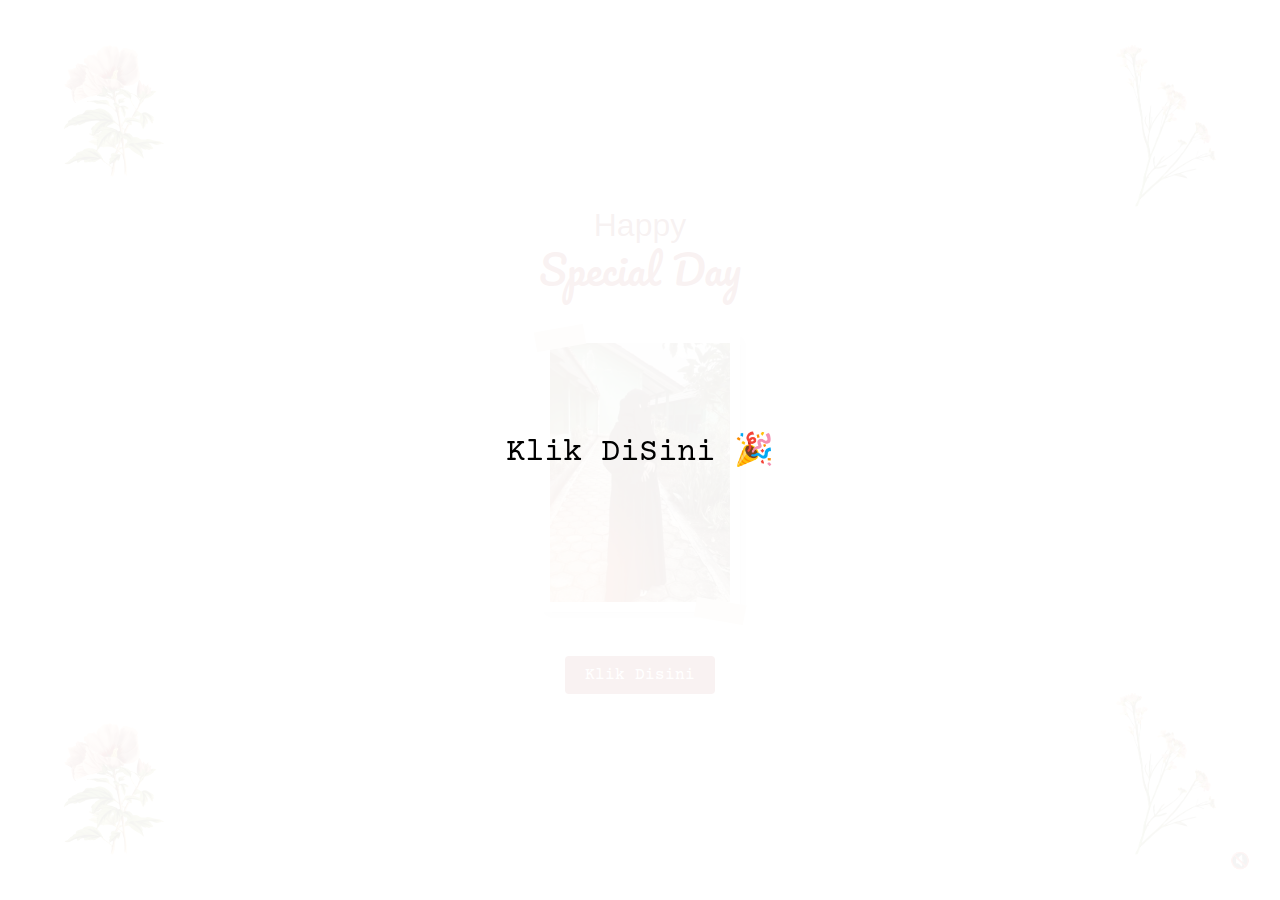
<file: index.html>
<!DOCTYPE html>
<html lang="id">

<head>
  <meta charset="UTF-8">
  <title>Special Day</title>
  <meta name="viewport" content="width=device-width, initial-scale=1.0">
  <style>
    @import url('https://fonts.googleapis.com/css2?family=Pacifico&family=Courier+Prime&display=swap');

    * {
      box-sizing: border-box;
      margin: 0;
      padding: 0;
    }

    body {
      margin: 0;
      padding: 0;
      background-image: url('https://i.ibb.co/yYRLK92/bg-texture.jpg');
      background-size: cover;
      background-position: center;
      height: 100vh;
      width: 100vw;
      font-family: 'Arial', sans-serif;
      position: relative;
      overflow: hidden;
      touch-action: manipulation;
    }

    .overlay {
      position: fixed;
      inset: 0;
      background-color: rgba(255, 255, 255, 0.95);
      display: flex;
      justify-content: center;
      align-items: center;
      z-index: 1000;
      font-size: 2rem;
      font-family: 'Courier Prime', monospace;
      cursor: pointer;
    }

    .flowers {
      position: absolute;
      width: 100%;
      height: 100%;
      pointer-events: none;
      z-index: 1;
    }

    .flowers img {
      position: absolute;
      width: clamp(60px, 15vw, 100px);
      animation: sway 3s ease-in-out infinite alternate;
    }

    .top-left {
      top: 5%;
      left: 5%;
    }

    .top-right {
      top: 5%;
      right: 5%;
    }

    .bottom-left {
      bottom: 5%;
      left: 5%;
    }

    .bottom-right {
      bottom: 5%;
      right: 5%;
    }

    .container {
      display: flex;
      flex-direction: column;
      justify-content: center;
      align-items: center;
      height: 100vh;
      width: 100vw;
      text-align: center;
      padding: 20px;
      position: relative;
      z-index: 2;
    }

    .title {
      font-size: clamp(1.5rem, 5vw, 2rem);
      color: #6b0000;
      margin-bottom: clamp(10px, 3vh, 20px);
      line-height: 1.2;
    }

    .special {
      font-family: 'Pacifico', cursive;
      font-size: clamp(2rem, 7vw, 2.5rem);
      color: #8B0000;
      display: block;
    }

    .photo-frame {
      margin: clamp(10px, 3vh, 20px) 0;
      position: relative;
      display: inline-block;
      max-width: 90vw;
    }

    .photo-frame img {
      width: clamp(150px, 50vw, 200px);
      height: auto;
      border: clamp(5px, 2vw, 10px) solid white;
      box-shadow: 4px 4px 10px rgba(0, 0, 0, 0.2);
      object-fit: cover;
    }

    .tape-top,
    .tape-bottom {
      position: absolute;
      width: clamp(30px, 10vw, 50px);
      height: clamp(10px, 3vw, 20px);
      background-color: #e4d6c2;
      transform: rotate(-10deg);
    }

    .tape-top {
      top: clamp(-5px, -1vw, -10px);
      left: clamp(-5px, -1vw, -10px);
    }

    .tape-bottom {
      bottom: clamp(-5px, -1vw, -10px);
      right: clamp(-5px, -1vw, -10px);
      transform: rotate(10deg);
    }

    .button {
      background-color: #8B0000;
      color: white;
      padding: clamp(8px, 2vh, 10px) clamp(15px, 4vw, 20px);
      font-family: 'Courier Prime', monospace;
      font-size: clamp(0.9rem, 3vw, 1rem);
      border: none;
      border-radius: 4px;
      cursor: pointer;
      margin-top: clamp(10px, 3vh, 20px);
    }

    .button:hover {
      background-color: #a00000;
    }

    .music-control {
      position: absolute;
      bottom: 20px;
      right: 20px;
      background: rgba(255, 255, 255, 0.7);
      border-radius: 50%;
      width: 40px;
      height: 40px;
      display: flex;
      justify-content: center;
      align-items: center;
      cursor: pointer;
      z-index: 10;
      user-select: none;
    }

    @keyframes sway {
      0% {
        transform: rotate(0deg) translateX(0);
      }

      50% {
        transform: rotate(3deg) translateX(3px);
      }

      100% {
        transform: rotate(-3deg) translateX(-3px);
      }
    }
  </style>
</head>

<body>

  <div class="overlay" id="startOverlay">
   Klik DiSini 🎉
  </div>

  <audio id="birthdayMusic" loop preload="auto">
    <source src="Happy Birthday to You - piano instrumental with lyrics.mp3" type="audio/mpeg">
    <source src="Happy Birthday to You - piano instrumental with lyrics.ogg" type="audio/ogg">
    Your browser does not support the audio element.
  </audio>

  <div class="music-control" id="musicControl">🔇</div>

  <div class="flowers">
    <img src="img2.png" class="top-left">
    <img src="img3.png" class="top-right">
    <img src="img3.png" class="bottom-right">
    <img src="img2.png" class="bottom-left">
  </div>

  <div class="container">
    <div class="title">Happy<br><span class="special">Special Day</span></div>

    <div class="photo-frame">
      <div class="tape-top"></div>
      <img src="img8 (2).jpeg" alt="Photo">
      <div class="tape-bottom"></div>
    </div>

    <button class="button" onclick="window.location.href='halaman2.html'">Klik Disini</button>
  </div>

  <script>
    const music = document.getElementById('birthdayMusic');
    const musicControl = document.getElementById('musicControl');
    const overlay = document.getElementById('startOverlay');
    let musicPlaying = false;

    music.volume = 0.5;

    function startExperience() {
      overlay.style.display = 'none';

      music.play().then(() => {
        musicPlaying = true;
        musicControl.textContent = '🔊';
      }).catch(error => {
        console.log("Playback prevented:", error);
        musicControl.textContent = '🔇 (Tap to enable)';
      });
    }

    overlay.addEventListener('click', startExperience);

    musicControl.addEventListener('click', () => {
      if (musicPlaying) {
        music.pause();
        musicPlaying = false;
        musicControl.textContent = '🔇';
      } else {
        music.play().then(() => {
          musicPlaying = true;
          musicControl.textContent = '🔊';
        }).catch(error => {
          console.log("Playback prevented:", error);
        });
      }
    });
  </script>
</body>

</html>
</file>
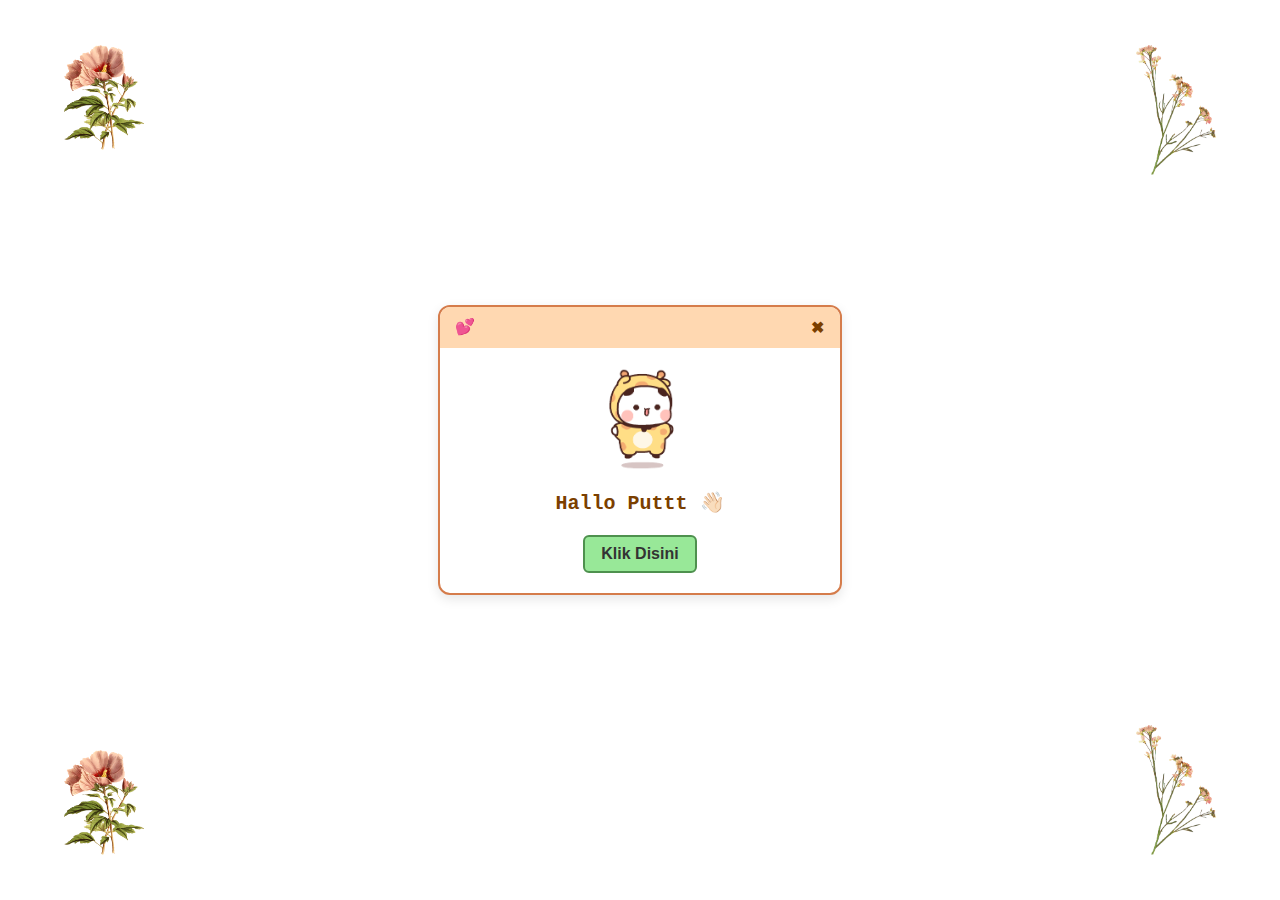
<file: halaman2.html>
<!DOCTYPE html>
<html lang="id">

<head>
  <meta charset="UTF-8">
  <title>Hallo putt</title>
  <meta name="viewport" content="width=device-width, initial-scale=1.0">
  <style>
    body {
      margin: 0;
      padding: 0;
      background: rgb(100, 100, 100)(143, 108, 108)(143, 108, 108);
      min-height: 100vh;
      font-family: 'Courier New', Courier, monospace;
      display: flex;
      justify-content: center;
      align-items: center;
      overflow-x: hidden;
    }

    .flowers {
      position: absolute;
      width: 100%;
      height: 100%;
      pointer-events: none;
    }

    .flowers img {
      position: absolute;
      width: 80px;
      max-width: 20vw;
      animation: sway 3s ease-in-out infinite alternate;
    }

    .top-left {
      top: 5%;
      left: 5%;
    }

    .top-right {
      top: 5%;
      right: 5%;
    }

    .bottom-left {
      bottom: 5%;
      left: 5%;
    }

    .bottom-right {
      bottom: 5%;
      right: 5%;
    }

    .popup {
      width: 90%;
      max-width: 400px;
      background-color: #fff;
      border: 2px solid #d57c4b;
      border-radius: 12px;
      box-shadow: 0 4px 12px rgba(0, 0, 0, 0.1);
      overflow: hidden;
      text-align: center;
      margin: 20px;
      position: relative;
      z-index: 10;
    }

    .popup-header {
      background-color: #ffd8b1;
      padding: 10px;
      color: #7b3f00;
      display: flex;
      justify-content: flex-end;
      align-items: center;
      position: relative;
    }

    .popup-header span {
      position: absolute;
      left: 15px;
      font-weight: bold;
    }

    .close-btn {
      font-weight: bold;
      color: #7b3f00;
      background: none;
      border: none;
      cursor: pointer;
      font-size: 16px;
    }

    .popup-content {
      padding: 20px;
    }

    .popup-content img {
      width: 100px;
      max-width: 30vw;
      margin-bottom: 15px;
    }

    .popup-content h3 {
      margin: 0;
      font-weight: bold;
      color: #7b3f00;
      font-size: clamp(16px, 4vw, 20px);
      padding: 0 10px;
    }

    .ok-btn {
      margin-top: 20px;
      padding: 8px 16px;
      min-width: 80px;
      background-color: #98e898;
      border: 2px solid #4e914e;
      color: #333;
      border-radius: 6px;
      cursor: pointer;
      font-weight: bold;
      font-size: 16px;
    }

    .ok-btn:hover {
      background-color: #7fe07f;
    }

    @keyframes sway {
      0% {
        transform: rotate(0deg) translateX(0);
      }
      50% {
        transform: rotate(3deg) translateX(3px);
      }
      100% {
        transform: rotate(-3deg) translateX(-3px);
      }
    }

    /* Media queries untuk perangkat sangat kecil */
    @media (max-width: 400px) {
      .flowers img {
        width: 60px;
      }
      .popup-content img {
        width: 80px;
      }
      .popup {
        margin: 10px;
      }
      .popup-content h3 {
        font-size: 16px;
      }
    }
  </style>
</head>

<body>
  <div class="flowers">
    <img src="img2.png" class="top-left" style="animation-delay: 0s;">
    <img src="img3.png" class="top-right" style="animation-delay: 1s;">
    <img src="img3.png" class="bottom-right">
    <img src="img2.png" class="bottom-left">
  </div>

  <div class="popup">
    <div class="popup-header">
      <span>💕</span>
      <button class="close-btn" onclick="window.close()">✖</button>
    </div>
    <div class="popup-content">
      <img src="Stiker 16.gif" alt="Cute Char">
      <h3>Hallo Puttt 👋🏻</h3>
      <button class="ok-btn" onclick="window.location.href='halaman3.html'">Klik Disini</button>
    </div>
  </div>
</body>
</html>
</file>
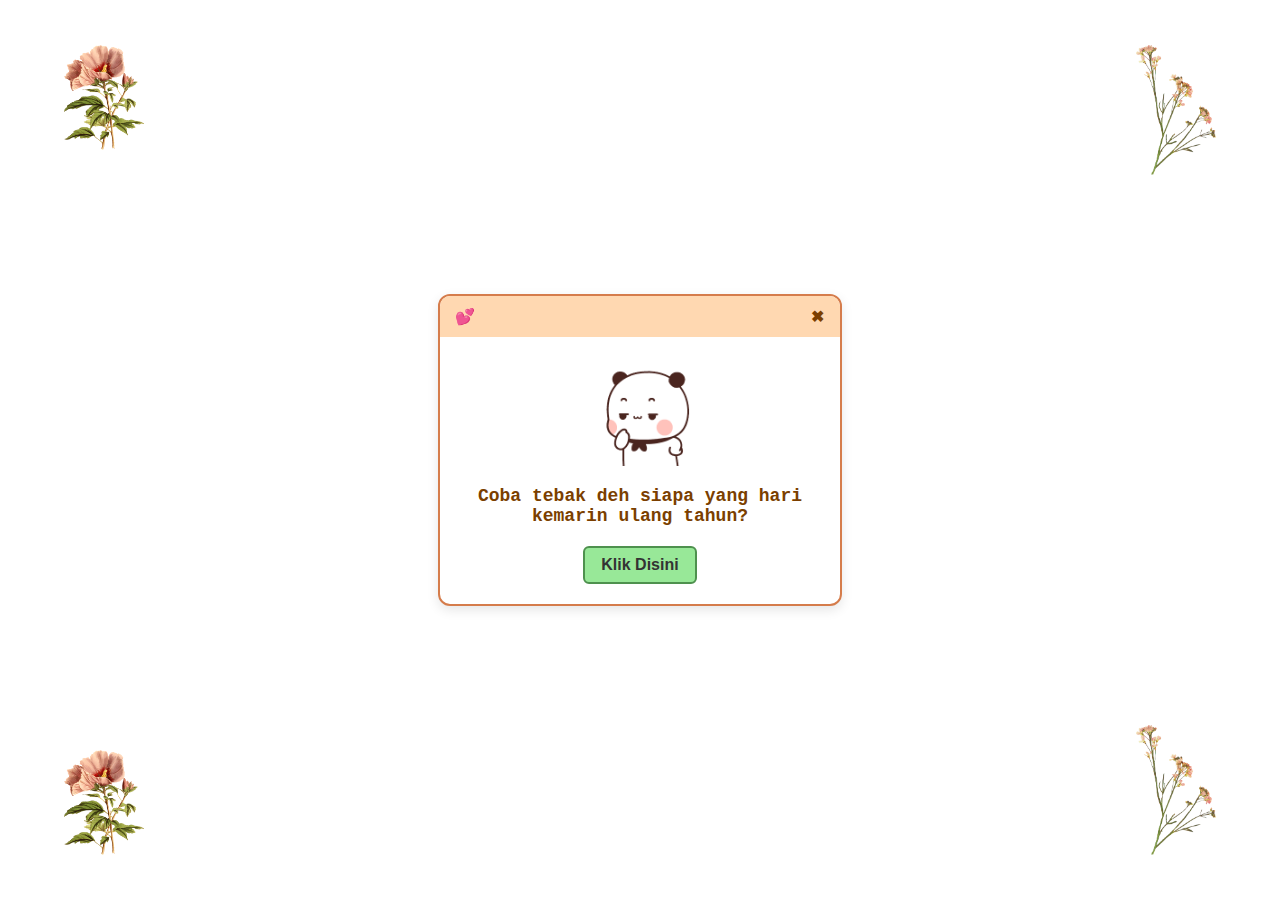
<file: halaman3.html>
<!DOCTYPE html>
<html lang="id">

<head>
  <meta charset="UTF-8">
  <title>Hallo putt</title>
  <meta name="viewport" content="width=device-width, initial-scale=1.0">
  <style>
    body {
      margin: 0;
      padding: 0;
      background: rgb(100, 100, 100)(143, 108, 108)(143, 108, 108);
      min-height: 100vh;
      font-family: 'Courier New', Courier, monospace;
      display: flex;
      justify-content: center;
      align-items: center;
      overflow-x: hidden;
    }

    .flowers {
      position: absolute;
      width: 100%;
      height: 100%;
      pointer-events: none;
    }

    .flowers img {
      position: absolute;
      width: 80px;
      max-width: 20vw;
      animation: sway 3s ease-in-out infinite alternate;
    }

    .top-left {
      top: 5%;
      left: 5%;
    }

    .top-right {
      top: 5%;
      right: 5%;
    }

    .bottom-left {
      bottom: 5%;
      left: 5%;
    }

    .bottom-right {
      bottom: 5%;
      right: 5%;
    }

    .popup {
      width: 90%;
      max-width: 400px;
      background-color: #fff;
      border: 2px solid #d57c4b;
      border-radius: 12px;
      box-shadow: 0 4px 12px rgba(0, 0, 0, 0.1);
      overflow: hidden;
      text-align: center;
      margin: 20px;
      position: relative;
      z-index: 10;
    }

    .popup-header {
      background-color: #ffd8b1;
      padding: 10px;
      color: #7b3f00;
      display: flex;
      justify-content: flex-end;
      align-items: center;
      position: relative;
    }

    .popup-header span {
      position: absolute;
      left: 15px;
      font-weight: bold;
    }

    .close-btn {
      font-weight: bold;
      color: #7b3f00;
      background: none;
      border: none;
      cursor: pointer;
      font-size: 16px;
    }

    .popup-content {
      padding: 20px;
    }

    .popup-content img {
      width: 100px;
      max-width: 30vw;
      margin-bottom: 15px;
    }

    .popup-content h3 {
      margin: 0;
      font-weight: bold;
      color: #7b3f00;
      font-size: clamp(16px, 4vw, 18px);
      padding: 0 10px;
    }

    .ok-btn {
      margin-top: 20px;
      padding: 8px 16px;
      min-width: 80px;
      background-color: #98e898;
      border: 2px solid #4e914e;
      color: #333;
      border-radius: 6px;
      cursor: pointer;
      font-weight: bold;
      font-size: 16px;
    }

    .ok-btn:hover {
      background-color: #7fe07f;
    }

    @keyframes sway {
      0% {
        transform: rotate(0deg) translateX(0);
      }
      50% {
        transform: rotate(3deg) translateX(3px);
      }
      100% {
        transform: rotate(-3deg) translateX(-3px);
      }
    }

    /* Media queries untuk perangkat sangat kecil */
    @media (max-width: 400px) {
      .flowers img {
        width: 60px;
      }
      .popup-content img {
        width: 80px;
      }
      .popup {
        margin: 10px;
      }
    }
  </style>
</head>

<body>
  <div class="flowers">
    <img src="img2.png" class="top-left" style="animation-delay: 0s;">
    <img src="img3.png" class="top-right" style="animation-delay: 1s;">
    <img src="img3.png" class="bottom-right">
    <img src="img2.png" class="bottom-left">
  </div>

  <div class="popup">
    <div class="popup-header">
      <span>💕</span>
      <button class="close-btn" onclick="window.close()">✖</button>
    </div>
    <div class="popup-content">
      <img src="Stiker 18.gif" alt="Cute Char">
      <h3>Coba tebak deh siapa yang hari kemarin ulang tahun?</h3>
      <button class="ok-btn" onclick="window.location.href='halaman4.html'">Klik Disini</button>
    </div>
  </div>
</body>
</html>
</file>
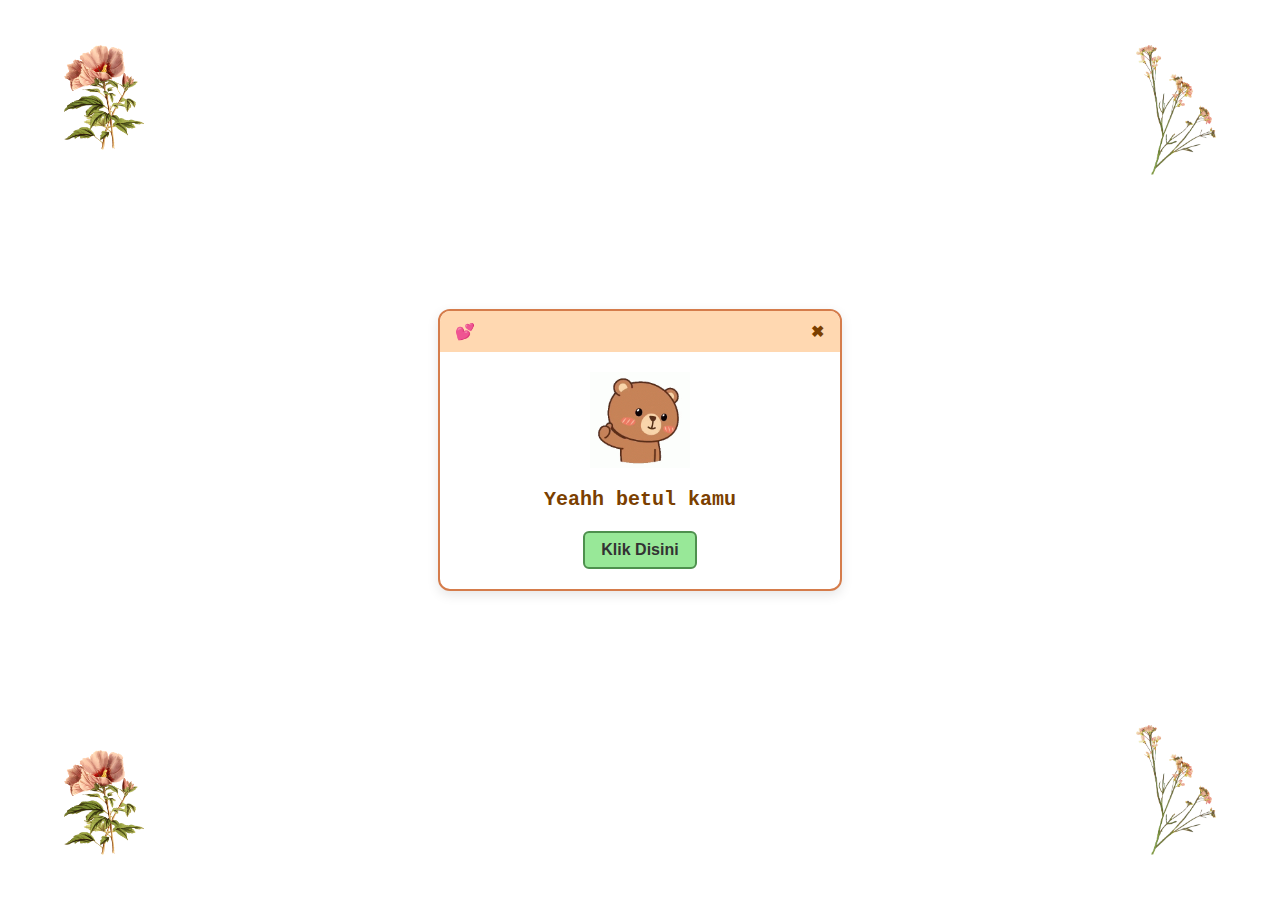
<file: halaman4.html>
<!DOCTYPE html>
<html lang="id">

<head>
  <meta charset="UTF-8">
  <title>Selamatt putt</title>
  <meta name="viewport" content="width=device-width, initial-scale=1.0">
  <style>
    body {
      margin: 0;
      padding: 0;
      background-image: url('https://i.ibb.co/yYRLK92/bg-texture.jpg');
      background-size: cover;
      background-position: center;
      min-height: 100vh;
      font-family: 'Courier New', Courier, monospace;
      display: flex;
      justify-content: center;
      align-items: center;
      overflow-x: hidden;
    }

    .flowers {
      position: absolute;
      width: 100%;
      height: 100%;
      pointer-events: none;
    }

    .flowers img {
      position: absolute;
      width: 80px;
      max-width: 20vw;
      animation: sway 3s ease-in-out infinite alternate;
    }

    .top-left {
      top: 5%;
      left: 5%;
    }

    .top-right {
      top: 5%;
      right: 5%;
    }

    .bottom-left {
      bottom: 5%;
      left: 5%;
    }

    .bottom-right {
      bottom: 5%;
      right: 5%;
    }

    .popup {
      width: 90%;
      max-width: 400px;
      background-color: #fff;
      border: 2px solid #d57c4b;
      border-radius: 12px;
      box-shadow: 0 4px 12px rgba(0, 0, 0, 0.1);
      overflow: hidden;
      text-align: center;
      margin: 20px;
      position: relative;
      z-index: 10;
    }

    .popup-header {
      background-color: #ffd8b1;
      padding: 10px;
      color: #7b3f00;
      display: flex;
      justify-content: flex-end;
      align-items: center;
      position: relative;
    }

    .popup-header span {
      position: absolute;
      left: 15px;
      font-weight: bold;
    }

    .close-btn {
      font-weight: bold;
      color: #7b3f00;
      background: none;
      border: none;
      cursor: pointer;
      font-size: 16px;
    }

    .popup-content {
      padding: 20px;
    }

    .popup-content img {
      width: 100px;
      max-width: 30vw;
      margin-bottom: 15px;
    }

    .popup-content h3 {
      margin: 0;
      font-weight: bold;
      color: #7b3f00;
      font-size: clamp(16px, 4vw, 20px);
      padding: 0 10px;
    }

    .ok-btn {
      margin-top: 20px;
      padding: 8px 16px;
      min-width: 80px;
      background-color: #98e898;
      border: 2px solid #4e914e;
      color: #333;
      border-radius: 6px;
      cursor: pointer;
      font-weight: bold;
      font-size: 16px;
    }

    .ok-btn:hover {
      background-color: #7fe07f;
    }

    @keyframes sway {
      0% {
        transform: rotate(0deg) translateX(0);
      }
      50% {
        transform: rotate(3deg) translateX(3px);
      }
      100% {
        transform: rotate(-3deg) translateX(-3px);
      }
    }

    /* Media queries untuk perangkat sangat kecil */
    @media (max-width: 400px) {
      .flowers img {
        width: 60px;
      }
      .popup-content img {
        width: 80px;
      }
      .popup {
        margin: 10px;
      }
      .popup-content h3 {
        font-size: 16px;
      }
    }
  </style>
</head>

<body>
  <div class="flowers">
    <img src="img2.png" class="top-left" style="animation-delay: 0s;">
    <img src="img3.png" class="top-right" style="animation-delay: 1s;">
    <img src="img3.png" class="bottom-right">
    <img src="img2.png" class="bottom-left">
  </div>

  <div class="popup">
    <div class="popup-header">
      <span>💕</span>
      <button class="close-btn" onclick="window.close()">✖</button>
    </div>
    <div class="popup-content">
      <img src="img6.gif" alt="Cute Char">
      <h3>Yeahh betul kamu</h3>
      <button class="ok-btn" onclick="window.location.href='halaman6.html'">Klik Disini</button>
    </div>
  </div>
</body>
</html>
</file>
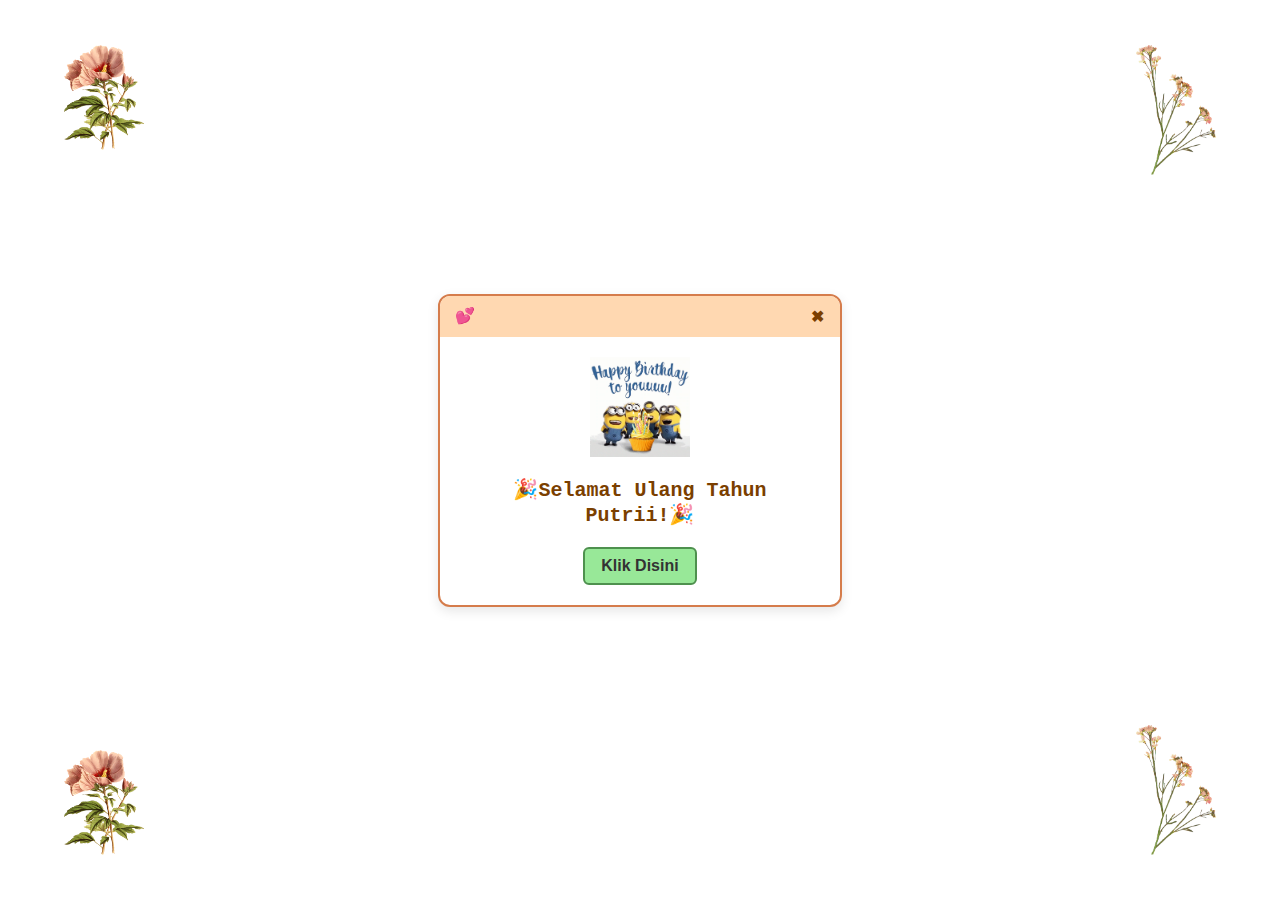
<file: halaman6.html>
<!DOCTYPE html>
<html lang="id">

<head>
  <meta charset="UTF-8">
  <title>Selamatt puutt</title>
  <meta name="viewport" content="width=device-width, initial-scale=1.0">
  <style>
    body {
      margin: 0;
      padding: 0;
      background: rgb(100, 100, 100)(143, 108, 108)(143, 108, 108);
      min-height: 100vh;
      font-family: 'Courier New', Courier, monospace;
      display: flex;
      justify-content: center;
      align-items: center;
      overflow-x: hidden;
    }

    .flowers {
      position: absolute;
      width: 100%;
      height: 100%;
      pointer-events: none;
    }

    .flowers img {
      position: absolute;
      width: 80px;
      max-width: 20vw;
      animation: sway 3s ease-in-out infinite alternate;
    }

    .top-left {
      top: 5%;
      left: 5%;
    }

    .top-right {
      top: 5%;
      right: 5%;
    }

    .bottom-left {
      bottom: 5%;
      left: 5%;
    }

    .bottom-right {
      bottom: 5%;
      right: 5%;
    }

    .popup {
      width: 90%;
      max-width: 400px;
      background-color: #fff;
      border: 2px solid #d57c4b;
      border-radius: 12px;
      box-shadow: 0 4px 12px rgba(0, 0, 0, 0.1);
      overflow: hidden;
      text-align: center;
      margin: 20px;
      position: relative;
      z-index: 10;
    }

    .popup-header {
      background-color: #ffd8b1;
      padding: 10px;
      color: #7b3f00;
      display: flex;
      justify-content: flex-end;
      align-items: center;
      position: relative;
    }

    .popup-header span {
      position: absolute;
      left: 15px;
      font-weight: bold;
    }

    .close-btn {
      font-weight: bold;
      color: #7b3f00;
      background: none;
      border: none;
      cursor: pointer;
      font-size: 16px;
    }

    .popup-content {
      padding: 20px;
    }

    .popup-content img {
      width: 100px;
      max-width: 30vw;
      margin-bottom: 15px;
    }

    .popup-content h3 {
      margin: 0;
      font-weight: bold;
      color: #7b3f00;
      font-size: clamp(16px, 4vw, 20px);
      padding: 0 10px;
    }

    .ok-btn {
      margin-top: 20px;
      padding: 8px 16px;
      min-width: 80px;
      background-color: #98e898;
      border: 2px solid #4e914e;
      color: #333;
      border-radius: 6px;
      cursor: pointer;
      font-weight: bold;
      font-size: 16px;
    }

    .ok-btn:hover {
      background-color: #7fe07f;
    }

    @keyframes sway {
      0% {
        transform: rotate(0deg) translateX(0);
      }
      50% {
        transform: rotate(3deg) translateX(3px);
      }
      100% {
        transform: rotate(-3deg) translateX(-3px);
      }
    }

    /* Media queries untuk perangkat sangat kecil */
    @media (max-width: 400px) {
      .flowers img {
        width: 60px;
      }
      .popup-content img {
        width: 80px;
      }
      .popup {
        margin: 10px;
      }
      .popup-content h3 {
        font-size: 16px;
      }
    }
  </style>
</head>

<body>
  <div class="flowers">
    <img src="img2.png" class="top-left" style="animation-delay: 0s;">
    <img src="img3.png" class="top-right" style="animation-delay: 1s;">
    <img src="img3.png" class="bottom-right">
    <img src="img2.png" class="bottom-left">
  </div>

  <div class="popup">
    <div class="popup-header">
      <span>💕</span>
      <button class="close-btn" onclick="window.close()">✖</button>
    </div>
    <div class="popup-content">
      <img src="hbd.gif" alt="Cute Char">
      <h3>🎉Selamat Ulang Tahun Putrii!🎉</h3>
      <button class="ok-btn" onclick="window.location.href='halaman7.html'">Klik Disini</button>
    </div>
  </div>

  
</body>
</html>

<!--  -->
</file>
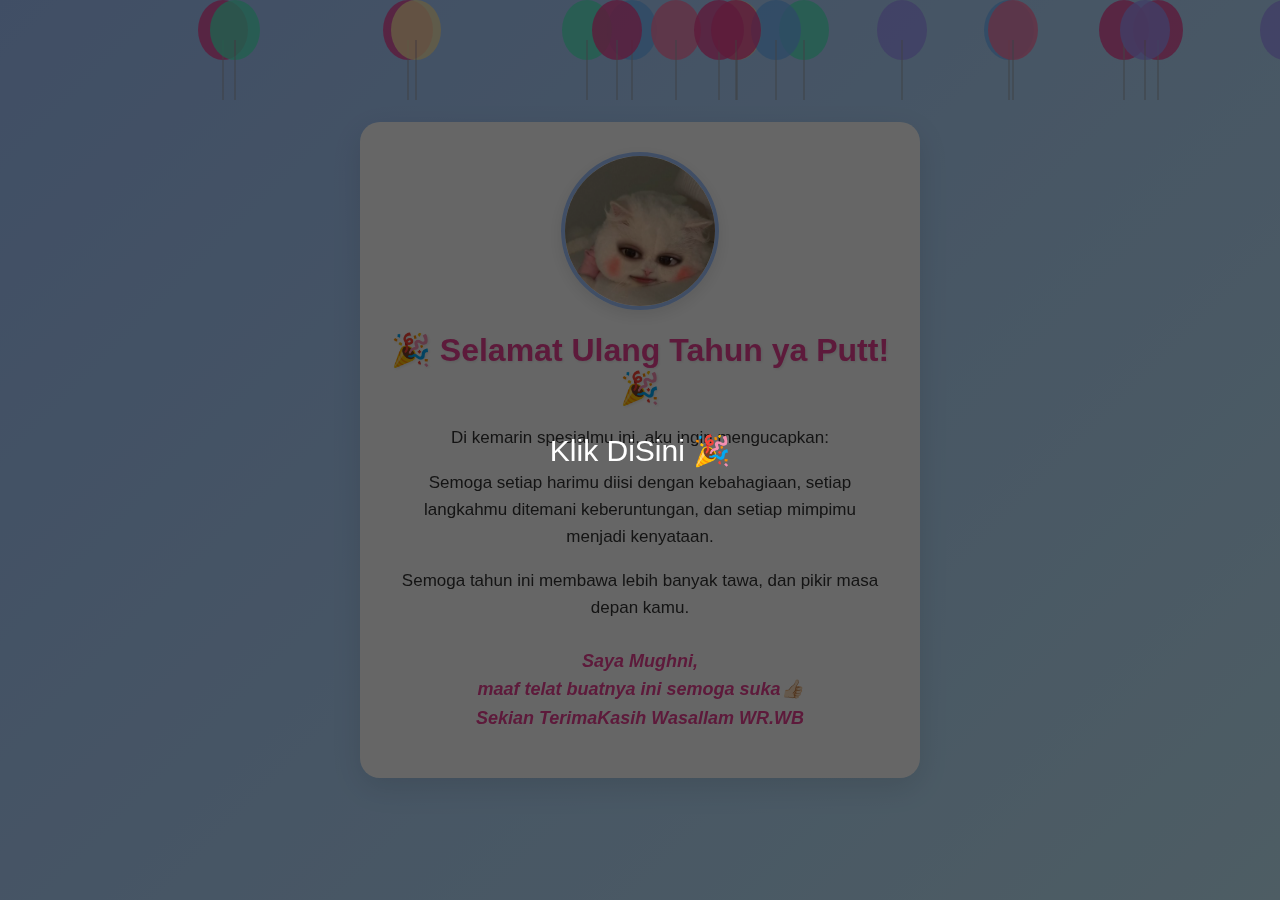
<file: halaman7.html>
<!DOCTYPE html>
<html lang="id">

<head>
    <meta charset="UTF-8">
    <meta name="viewport" content="width=device-width, initial-scale=1.0">
    <title>Selamat Ulang Tahun!</title>
    <style>
        /* Base Styles */
        body {
            margin: 0;
            padding: 0;
            background: linear-gradient(135deg, #a1c4fd 0%, #c2e9fb 100%);
            font-family: sans-serif;
            display: flex;
            justify-content: center;
            align-items: center;
            min-height: 100vh;
            color: #333;
            overflow-x: hidden;
        }

        .card {
            background-color: white;
            border-radius: 20px;
            box-shadow: 0 10px 30px rgba(0, 0, 0, 0.1);
            width: 90%;
            max-width: 500px;
            padding: 25px;
            text-align: center;
            position: relative;
            overflow: hidden;
            z-index: 10;
            margin: 20px;
        }

        h1 {
            color: #e84393;
            margin-bottom: 15px;
            font-size: clamp(22px, 5vw, 32px);
            text-shadow: 1px 1px 3px rgba(0, 0, 0, 0.1);
        }

        p {
            font-size: clamp(15px, 3vw, 17px);
            line-height: 1.6;
            margin-bottom: 15px;
            padding: 0 10px;
        }

        .balloons {
            position: fixed;
            width: 100%;
            height: 100%;
            top: 0;
            left: 0;
            pointer-events: none;
            z-index: 1;
        }

        .balloon {
            position: absolute;
            width: clamp(30px, 8vw, 50px);
            height: clamp(40px, 10vw, 60px);
            border-radius: 50%;
            animation: float 8s infinite ease-in;
            opacity: 0.8;
        }

        .balloon:before {
            content: "";
            position: absolute;
            width: 1px;
            height: clamp(40px, 10vw, 60px);
            background: #999;
            bottom: clamp(-40px, -10vw, -60px);
            left: 50%;
            transform: translateX(-50%);
        }

        .signature {
            font-style: italic;
            margin-top: 25px;
            font-weight: bold;
            color: #e84393;
            font-size: clamp(16px, 3vw, 18px);
        }

        @keyframes float {
            0% {
                transform: translateY(100vh) rotate(0deg);
                opacity: 0;
            }

            20% {
                opacity: 0.8;
            }

            100% {
                transform: translateY(-100px) rotate(360deg);
                opacity: 0;
            }
        }

        .photo-frame {
            width: clamp(100px, 25vw, 150px);
            height: clamp(100px, 25vw, 150px);
            border-radius: 50%;
            border: 4px solid #a1c4fd;
            margin: 0 auto 15px;
            overflow: hidden;
            box-shadow: 0 5px 15px rgba(0, 0, 0, 0.1);
            position: relative;
            z-index: 20;
        }

        .photo-frame img {
            width: 100%;
            height: 100%;
            object-fit: cover;
        }

        .music-control {
            position: absolute;
            bottom: 20px;
            right: 20px;
            background: rgba(255, 255, 255, 0.7);
            border-radius: 50%;
            width: 40px;
            height: 40px;
            display: flex;
            justify-content: center;
            align-items: center;
            cursor: pointer;
            z-index: 10;
            user-select: none;
            display: none;
        }

        .music-control.show {
            display: flex;
        }

        .birthday-cake {
            font-size: clamp(40px, 10vw, 50px);
            margin: 15px 0;
            animation: bounce 2s infinite;
        }

        @keyframes bounce {
            0%, 100% {
                transform: translateY(0);
            }

            50% {
                transform: translateY(-10px);
            }
        }

        .overlay {
            position: fixed;
            inset: 0;
            background: rgba(0, 0, 0, 0.6);
            color: white;
            font-size: clamp(20px, 5vw, 30px);
            display: flex;
            justify-content: center;
            align-items: center;
            z-index: 50;
            cursor: pointer;
            text-align: center;
            padding: 20px;
            line-height: 1.5;
        }

        /* Responsive Adjustments */
        @media (max-width: 400px) {
            .card {
                padding: 20px 15px;
                margin: 15px;
            }

            h1 {
                margin-bottom: 10px;
            }

            p {
                margin-bottom: 12px;
                line-height: 1.5;
            }

            .signature {
                margin-top: 20px;
            }
        }

        @media (min-width: 768px) {
            .card {
                padding: 30px;
            }

            .photo-frame {
                margin-bottom: 20px;
            }
        }
    </style>
</head>

<body>

    <div class="overlay" id="startOverlay">
        Klik DiSini 🎉
    </div>

    <audio id="birthdayMusic" loop preload="auto">
        <source src="Happy Birthday to You - piano instrumental with lyrics.mp3" type="audio/mpeg">
        <source src="Happy Birthday to You - piano instrumental with lyrics.ogg" type="audio/ogg">
        Your browser does not support the audio element.
    </audio>

    <div class="music-control" id="musicControl">🔇</div>

    <div class="balloons" id="balloons"></div>

    <div class="card">
        <div class="photo-frame">
            <img src="img7.jpeg" alt="Foto Kamu">
        </div>

        <h1>🎉 Selamat Ulang Tahun ya Putt! 🎉</h1>

        <p>Di kemarin spesialmu ini, aku ingin mengucapkan:</p>

        <p>Semoga setiap harimu diisi dengan kebahagiaan, setiap langkahmu ditemani keberuntungan, dan setiap mimpimu
            menjadi kenyataan.</p>

        <p>Semoga tahun ini membawa lebih banyak tawa, dan pikir masa depan kamu.</p>

        <p class="signature">Saya Mughni,<br>maaf telat buatnya ini semoga suka👍🏻 <br> Sekian TerimaKasih Wasallam
            WR.WB</p>
    </div>

    <script>
        // Membuat efek balon mengambang (responsive)
        function createBalloons() {
            const balloonsContainer = document.getElementById('balloons');
            const colors = ['#e84393', '#fd79a8', '#74b9ff', '#55efc4', '#ffeaa7', '#a29bfe'];
            const balloonCount = window.innerWidth < 400 ? 15 : 20;

            for (let i = 0; i < balloonCount; i++) {
                const balloon = document.createElement('div');
                balloon.classList.add('balloon');
                balloon.style.left = Math.random() * 100 + 'vw';
                balloon.style.backgroundColor = colors[Math.floor(Math.random() * colors.length)];
                balloon.style.animationDuration = (Math.random() * 5 + 5) + 's';
                balloon.style.animationDelay = Math.random() * 5 + 's';
                balloonsContainer.appendChild(balloon);
            }
        }

        createBalloons();

        // Bersihkan dan buat ulang balon saat resize
        let resizeTimer;
        window.addEventListener('resize', function () {
            clearTimeout(resizeTimer);
            resizeTimer = setTimeout(function () {
                document.getElementById('balloons').innerHTML = '';
                createBalloons();
            }, 200);
        });

        const music = document.getElementById('birthdayMusic');
        const musicControl = document.getElementById('musicControl');
        const overlay = document.getElementById('startOverlay');
        let musicPlaying = false;

        music.volume = 0.5;

        function startExperience() {
            overlay.style.display = 'none';

            music.play().then(() => {
                musicPlaying = true;
                musicControl.textContent = '🔊';
            }).catch(error => {
                console.log("Playback prevented:", error);
                musicControl.textContent = '🔇 (Tap to enable)';
            });
        }

        overlay.addEventListener('click', startExperience);

        musicControl.addEventListener('click', () => {
            if (musicPlaying) {
                music.pause();
                musicPlaying = false;
                musicControl.textContent = '🔇';
            } else {
                music.play().then(() => {
                    musicPlaying = true;
                    musicControl.textContent = '🔊';
                }).catch(error => {
                    console.log("Playback prevented:", error);
                });
            }
        });
    </script>
</body>

</html>
</file>
